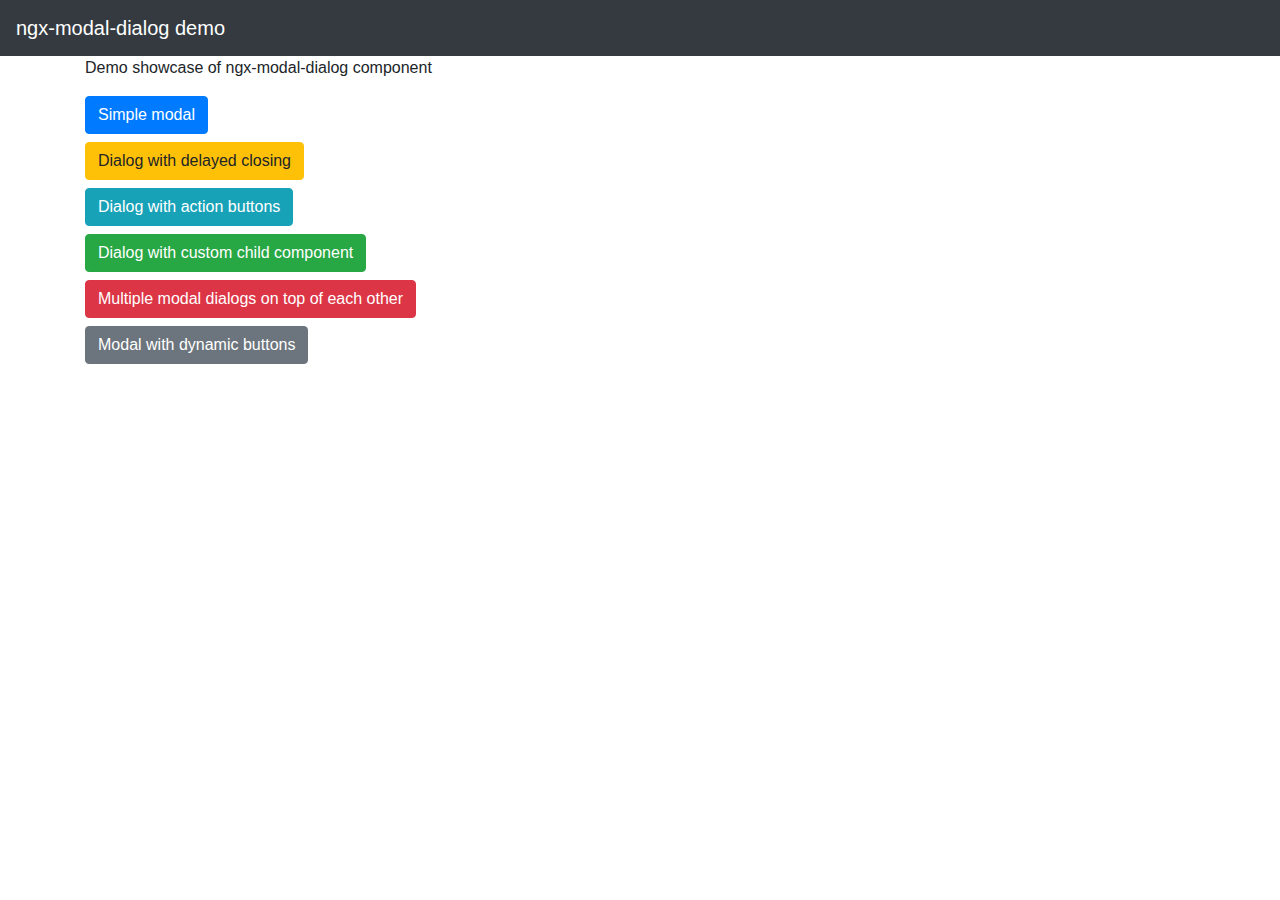
<file: index.html>
<!doctype html>
<html lang="en">
<head>
  <meta charset="utf-8">
  <title>Ngx Modal Dialog</title>
  <base href="https://preeco-privacy.github.io/">
  <meta name="viewport" content="width=device-width, initial-scale=1">
  <link rel="icon" type="image/x-icon" href="favicon.ico">
<link rel="stylesheet" href="styles.45ad32202b729e486300.css"></head>
<body>
  <app-root></app-root>
<script src="runtime.c51bd5b1c616d9ffddc1.js" defer></script><script src="polyfills-es5.e58553521e5cd1280f05.js" nomodule defer></script><script src="polyfills.d474fe724653f1f5f12b.js" defer></script><script src="main.d04ffe1cbcfaafd737d2.js" defer></script></body>
</html>
</file>
